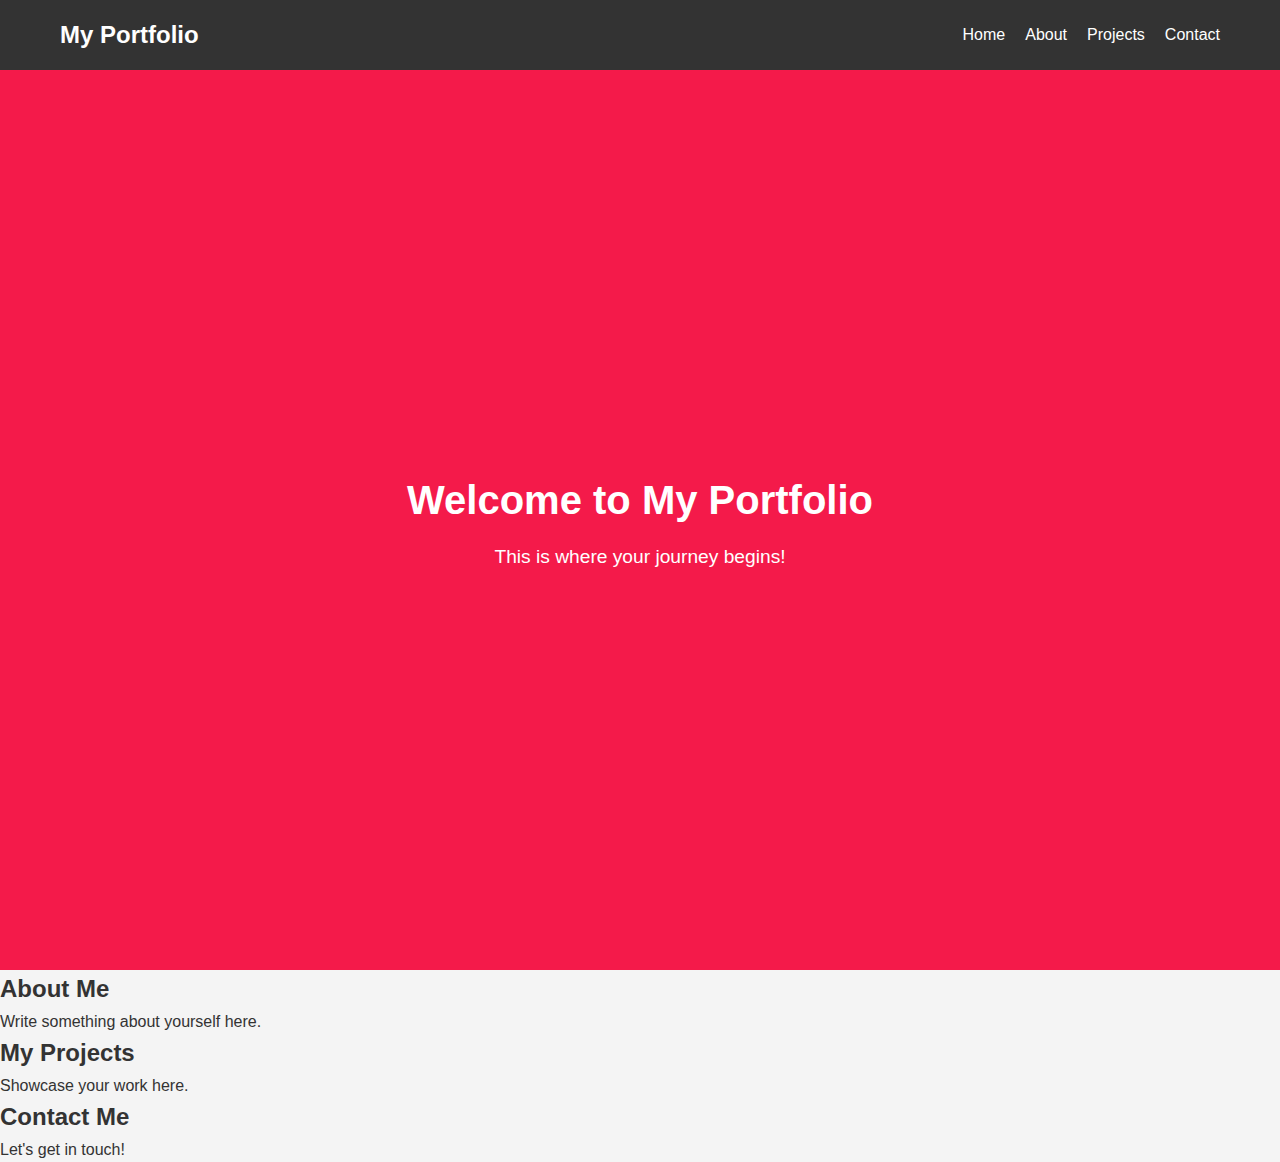
<file: by copilot/index.html>
<!DOCTYPE html>
<html lang="en">
<head>
    <meta charset="UTF-8">
    <meta name="viewport" content="width=device-width, initial-scale=1.0">
    <title>My Portfolio</title>
    <link rel="stylesheet" href="styles.css">
</head>
<body>
    <!-- Header Section -->
    <header>
        <nav>
            <h1>My Portfolio</h1>
            <ul class="menu">
                <li><a href="#home">Home</a></li>
                <li><a href="#about">About</a></li>
                <li><a href="#projects">Projects</a></li>
                <li><a href="#contact">Contact</a></li>
            </ul>
        </nav>
    </header>

    <!-- Hero Section -->
    <section id="home" class="hero">
        <h2>Welcome to My Portfolio</h2>
        <p>This is where your journey begins!</p>
    </section>

    <!-- About Section -->
    <section id="about">
        <h2>About Me</h2>
        <p>Write something about yourself here.</p>
    </section>

    <!-- Projects Section -->
    <section id="projects">
        <h2>My Projects</h2>
        <p>Showcase your work here.</p>
    </section>

    <!-- Contact Section -->
    <section id="contact">
        <h2>Contact Me</h2>
        <p>Let's get in touch!</p>
    </section>
</body>
</html>
</file>
<file: by copilot/styles.css>
/* Reset CSS */
* {
    margin: 0;
    padding: 0;
    box-sizing: border-box;
}

/* Body Styling */
body {
    font-family: Arial, sans-serif;
    line-height: 1.6;
    color: #333;
    background-color: #f4f4f4;
}

/* Header Styling */
header {
    background: #333;
    color: #fff;
    padding: 1rem 0;
}
header nav {
    display: flex;
    justify-content: space-between;
    align-items: center;
    max-width: 1200px;
    margin: 0 auto;
    padding: 0 20px;
}
header nav h1 {
    font-size: 1.5rem;
}
header nav .menu {
    display: flex;
    gap: 20px;
}
header nav .menu li {
    list-style: none;
}
header nav .menu li a {
    color: #fff;
    text-decoration: none;
    font-size: 1rem;
    transition: color 0.3s;
}
header nav .menu li a:hover {
    color: #f41a4a;
}

/* Hero Section */
.hero {
    display: flex;
    align-items: center;
    justify-content: center;
    flex-direction: column;
    height: 100vh;
    text-align: center;
    padding: 100px 20px;
    background: #f41a4a;
    color: #fff;
}
.hero h2 {
    font-size: 2.5rem;
    margin-bottom: 10px;
}
.hero p {
    font-size: 1.2rem;
}
</file>
